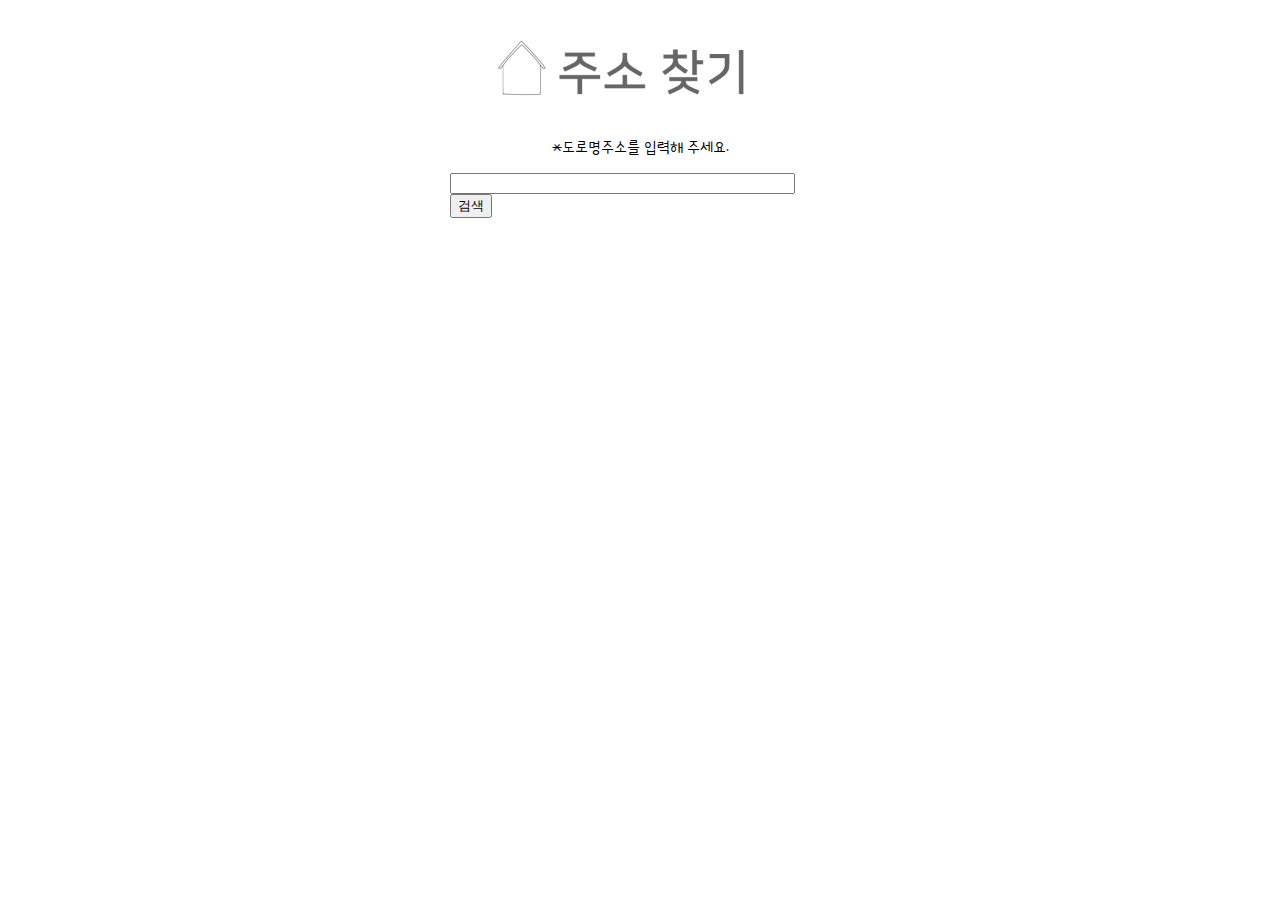
<file: addressSearchPopup.html>
<!DOCTYPE html>
<html lang="ko">
<head>
  <meta charset="UTF-8">
  <title>보내는 사람 주소 검색</title>
  <link rel="stylesheet" type="text/css" href="./css/recieverAddressPopup.css"/>
</head>
<body>
	<p><img src=./images/주소찾기.png height="100" ></p>
	<p id=notice>*도로명주소를 입력해 주세요.</p>
	<div id="form-cover">
	<form id="form">
		<input type="text" name="address" id="address" placeholder="" size=40/> <button type="submit">검색</button>
	</form>
	</div>
	
	<!-- 검색어 xx에 대한 검색 결과 총 n건입니다 -->
	<p id="result"></p> 
	
	<!-- 주소 목록 실제로 나오는 부분, 스크립트 통해서 채워짐 -->
	<ul id="address-list"></ul>	
	
	<!-- 검색결과 페이지네이션 -->	
	<div id="pagenation">	 
		<div id="pagenation-cover">
			
		</div>
	</div>
	<script>
    const API_URL = 'https://www.juso.go.kr/addrlink/addrLinkApiJsonp.do';
    const API_KEY = 'devU01TX0FVVEgyMDIwMTIwMTIwMTE1ODExMDQ4Nzc=';
	
	var nowPage = 0;	//현재 출력해야 하는 페이지
	var totalPage = 0;	//검색 결과 총 페이지 수 ex)검색결과 51개 = 6페이지. 1339개 = 134페이지. 계산은 아래에서
	var keyword;	//검색어
    const form = document.querySelector('#form');	
    const searchResult = document.querySelector('#result');	//검색결과 안내 메시지 부분
	function numToString(number){		//숫자 자동으로 점찍기. ex) 30000 -> 30,000	
		return number.toString().replace(/\B(?=(\d{3})+(?!\d))/g, ",");
	}
	
	/* API 통해서 주소 검색 결과 얻어오기 */
	var selectedPage=null;
    form.addEventListener('submit', async e => {
      e.preventDefault();
      keyword = encodeURIComponent(document.querySelector('#address').value);
      try {
		nowPage = 1;	//검색 시 현재 페이지 1로 초기화
        const response = await search(keyword);
        const txt = await response.text();
        const results = JSON.parse(txt.replace(/^\(/, '').replace(/\)$/, '')).results;
		totalPage = results.common.totalCount;	//https://www.juso.go.kr/addrlink/devAddrLinkRequestGuide.do?menu=roadApi 참고함. result.common.totalCount는 검색 결과 총 갯수 나타냄
		searchResult.innerHTML = '검색어 "'+document.querySelector('#address').value+'"에 대한 검색 결과 총 "'+numToString(totalPage)+'"건 입니다.';	//검색 결과 안내 메시지 설정
        display(results);
		this.address.value="";
		pagenation();
      } catch (e) {
        console.error(e);
      }
    });

	/* 검색 부분, 예제 그대로 */
    function search(keyword, currentPage=1, countPerPage=10) {
      const data = {
        confmKey: API_KEY, 
        keyword, 
        currentPage, 
        resultType: 'json'
      };

      const body = Object.keys(data).map(key => `${key}=${data[key]}`).join('&');

      const options = {
        method: 'POST',
        body,
        headers: {
          'Content-Type': 'application/x-www-form-urlencoded;charset=UTF-8'
        }
      };

      return fetch(API_URL, options);
    }
	
	/* 검색 결과 뿌려주는 부분 */
    const addressList = document.querySelector('#address-list');
    function display(results) {
      addressList.innerHTML = '';
      results.juso.forEach(item => {
        const li = document.createElement('li');
        li.innerHTML = `${item.zipNo}) ${item.roadAddr}`;
		li.addressValue = `${item.roadAddr}`;	//각각의 결과에 클릭 시 원래 창에 결과 뿌려주는 콜백 등록
		li.addEventListener('click',function(e){
			window.opener.postMessage({ 'child': 'addressPopup','content':this.addressValue }, '*');	//'child'는 어디서왔는지 식별하기 위한 용도, 'content'는 실제 주소 문자열
			window.close();		//목적을 달성하였으니 창 종료														//메시지 파라미터를 result로 받는다고 하면 result['child'], result['content']로 값 받아올 수 있음. 
		});
        addressList.appendChild(li);
      });
    }
	
	/* 페이지네이션 */
    const pageSection = document.querySelector('#pagenation-cover'); /* 페이지 번호들 들어갈 공간 */
	function pagenation(){
		pageSection.innerHTML = '';	//초기화
		if(nowPage>10){	//현재 페이지가 10보다 작음 = 이전 페이지로 못감
			var prevPages = document.createElement('div');
			prevPages.innerHTML = '<';
			prevPages.addEventListener('click',function(e){
				nowPage -= 10;	//이전페이지 버튼 누를 경우 10페이지 이전으로 이동. 목록도 10페이지 전 목록
				pagenation(); 	//ex) 현재페이지가 16이면 11~20이 나온 상황. 이전페이지 누르면 현재페이지는 6이 되고 목록은 1~10이 나옴
			});
			pageSection.appendChild(prevPages);	//이전페이지 등록
		}
		else{		//이전페이지 버튼 없으면 자리 맞추기 위해 빈칸 등록
			var prevPages = document.createElement('div');
			prevPages.innerHTML = '　';	//ㄱ한자1 사용. 스페이스바 입력시 깨짐. 원인 알 수 없음.
			pageSection.appendChild(prevPages);		
		}
		
		startPage = nowPage-(nowPage-1)%10	//ex) now = 63 => start = 61, now 29 => start 21.
		for(var i=0;i<10;i++){	//10개 페이지씩 보여 줄 예정
			var page = startPage + i;
			var pageButton = document.createElement('div');
			if(i==0){
				searchAndDisplay(page);	//화살표로 페이지들 이동시마다 각 1번페이지 목록 보여줌. ex) 현재 5페이지. 다음화살표 -> 현재 11페이지.
				pageButton.id = "selected-page";
				selectedPage = pageButton;
			}
			pageButton.innerHTML = page;	//페이지 번호 저장
			pageButton.pageNum = page;		//페이지 번호를 임의로 만든 pageNum변수에 저장
			pageButton.addEventListener('click', pageButtonCallback); //각 페이지 마다 클릭하면 해당하는 페이지의 목록을 가져오는 콜백 등록. 63누르면 63페이지 목록 띄우도록.
			pageSection.appendChild(pageButton);	//페이지 번호 등록
			if(pageButton.pageNum == Math.floor((totalPage-1)/10)+1)return;	//최대 페이지 넘어가면 그대로 종료.
		}
		
		if((Math.floor( (totalPage - 1)/10) + 1) % 10 != 0){	//총 페이지 수가 10으로 나누어 떨어지는 경우 다음 페이지 없음.
			var nextPages = document.createElement('div');
			nextPages.innerHTML = '>';
			nextPages.addEventListener('click',function(e){
				pageSection.innerHTML = '';
				nowPage += 10; //다음페이지들 버튼 누를 경우 10페이지 다음으로 이동. 목록도 10페이지 다음 목록
				pagenation();
			});
			pageSection.appendChild(nextPages);
		}
	}
	
	/* 검색하고 뿌려주는 역할과 선택된 페이지 변경. 위에 넣으니까 지저분해서 따로 뺌. */
	async function pageButtonCallback(e){	
		try {
			nowPage = this.pageNum;	//선택된 페이지가 현재 페이지가 됨
			searchAndDisplay(nowPage);
			if(selectedPage!=null)selectedPage.id='';	//이전에 선택되었던 페이지에서 selected-page class 제거
			this.id='selected-page';	//이 페이지에 selected-page 추가
			selectedPage = this; 	//이 페이지가 새로 선택된 페이지가 됨
		} catch (e) {
			console.error(e);
		}	
	}
	
	async function searchAndDisplay(nowPage){
		const response = await search(keyword, nowPage);	//검색
		const txt = await response.text();
		const results = JSON.parse(txt.replace(/^\(/, '').replace(/\)$/, '')).results;
		display(results); 	//결과 뿌리기	
	}
  </script>
</body>
</html>
</file>
<file: css/recieverAddressPopup.css>
@import url('https://fonts.googleapis.com/css2?family=Poor+Story&display=swap');

body{
    font-family: 'Poor Story', cursive;
}

p{	/* 위쪽 안내문들 */
	text-align:center;
}

div#pagenation{		/* 페이지 들어가는곳 */
	width:370px;
	margin:auto;
}

div#pagenation-cover{	/* 중앙정렬 위해서 각 페이지 요소 한번 감쌈 */
	width:100%;
	margin:auto;
}

div#pagenation-cover div{	/* 각 페이지 요소들 */
	display:inline-block;
	width:30px;
	height:30px;
	margin:auto;
	text-align:center;
}

ul#address-list{	/* 주소 검색 결과 목록 */
	height:300px;
}

ul#address-list li{	/* 검색 결과 각 항목 */
	margin:auto;
	height:30px;
	cursor:pointer;
}

ul#address-list li:hover{	/* 검색 결과 각 항목 */
	color: #ffc045;
}

div#form-cover{ /* 중앙 정렬 위해 폼 감쌈 */
	width:380px;
	margin:auto;
}

div#selected-page{	/* 선택된 페이지 */
	color:red;
}
</file>
